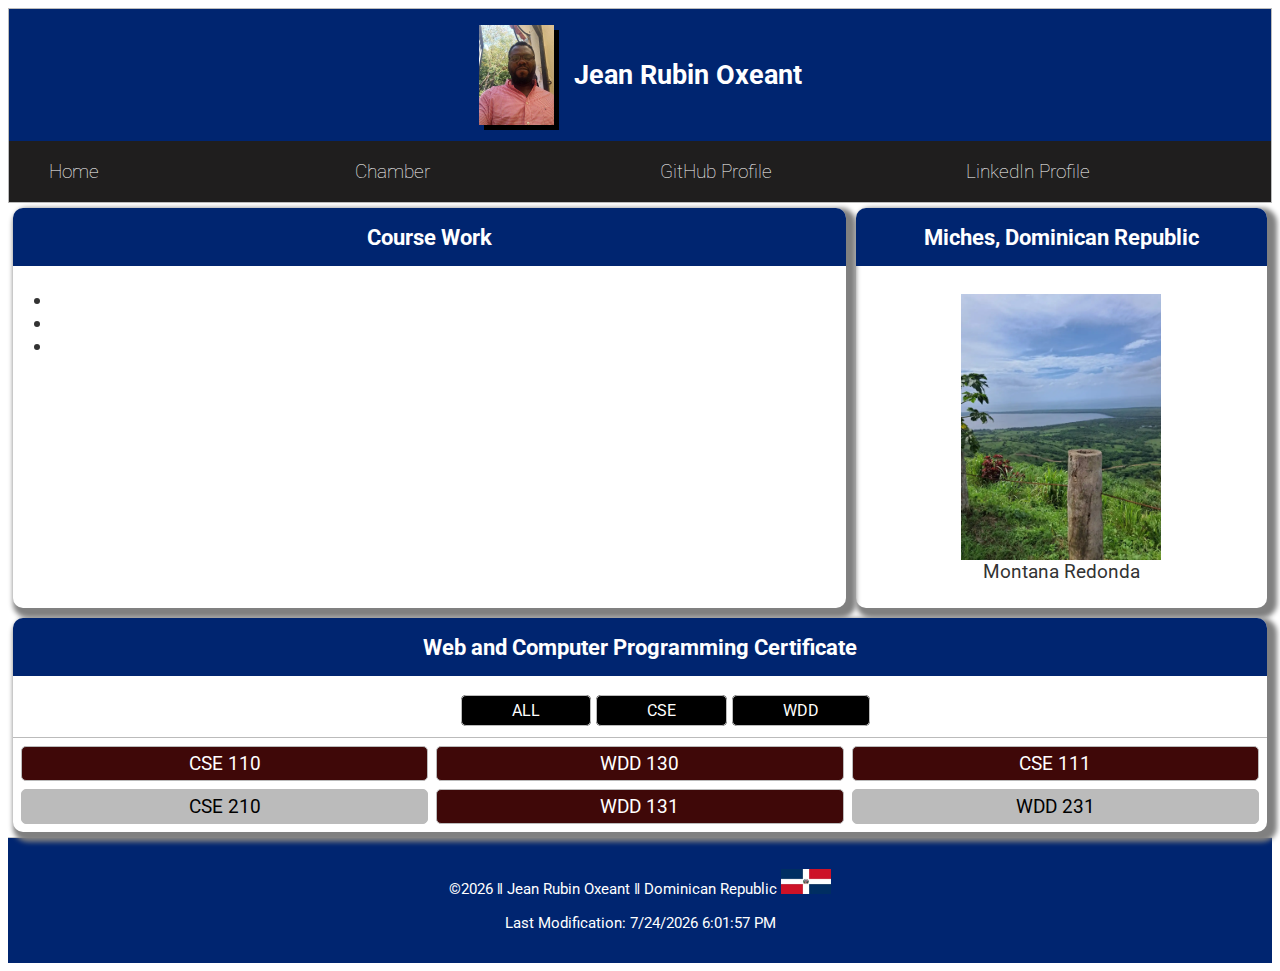
<file: index.html>
<!DOCTYPE html>
<html lang="en">

<head>
    <meta charset="UTF-8">
    <meta name="viewport" content="width=device-width, initial-scale=1.0">
    <title>WDD 231 - Web Frontend Development I - Jean Rubin Oxeant</title>
    <meta name="description" content="WDD 231 - Web Frontend Development I - Jean Rubin Oxeant - Home Page">
    <meta name="author" content="Jean Rubin Oxeant">
    <link rel="stylesheet" href="styles/design-large.css" />
    <link rel="stylesheet" href="styles/design-small.css" />
    <script src="scripts/test.js" defer></script>
    <link rel="preconnect" href="https://fonts.googleapis.com">
    <link rel="preconnect" href="https://fonts.gstatic.com" crossorigin>
    <link href="https://fonts.googleapis.com/css2?family=Roboto:wght@100;400&display=swap" rel="stylesheet">
    <link rel="icon" href="favicon.ico" type="image/x-icon" />
</head>
<body>
    <header>
        
        <div class="pictitle">
            <img src="images/profile1.jpg" width="75" height="100" alt="Jean Oxeant">
            <h1>Jean Rubin Oxeant</h1> 
            <a id="menu" href="#"></a>
        </div>
        <!--<a id="menu" href="#"></a>-->
        <nav class="topnav">
            <ul class="navigation">
                <li><a href="#index.html">Home</a></li>
                <li><a href="#directory.html">Chamber</a></li>
                <li><a href="https://byui.instructure.com/">GitHub Profile</a></li>
                <li><a href="https://www.linkedin.com/in/jean-rubin-oxeant-68a27047/">LinkedIn Profile</a></li>
            </ul>
        </nav>
    </header>
    <main>
        <section class="course">
            <h3>Course Work</h3>
            <ul>
                <li></li>
                <li></li>
                <li></li>
            </ul>
        </section>
        <section class="city">
            <h3>Miches, Dominican Republic</h3>
            <figure>
                <img src="images/place-large-2.webp" alt="Jean Oxeant">
                <figcaption>Montana Redonda</figcaption>
            </figure>
        </section>
        <section class="certificate">
            <h3>Web and Computer Programming Certificate</h3>
            <nav class="menu1">
                <a href="#index.html">ALL</a>
                <a href="#chamber.html">CSE</a>
                <a href="https://byui.instructure.com/">WDD</a>
            </nav>
            <nav class="menu2">
                <a href="#index.html">CSE 110</a>
                <a href="#chamber.html">WDD 130</a>
                <a href="https://byui.instructure.com/">CSE 111</a>
                <a href="https://www.linkedin.com/in/jean-rubin-oxeant-68a27047/" class="mod">CSE 210</a>
                <a href="#index.html">WDD 131</a>
                <a href="#chamber.html" class="mod">WDD 231</a>
            </nav>
        </section>
    </main>
    <footer>
        <p>©<span id="currentyear"></span> ‖ Jean Rubin Oxeant ‖ Dominican Republic <img src="images/dom-flag.jpg"
                width="50" height="25" alt="Jean Oxeant"></p>
        <p>Last Modification: <span id="lastModified"></span></p>
    </footer> 
</body>
</html>
</file>
<file: styles/design-large.css>
body {
    font-family: "Roboto", sans-serif;
    font-weight: 400;
    font-size: 1.2em;
    color: #333;
    background: #fff;
    
  }
  
  header {
    /*margin: 0 auto;*/
    max-width: 100%;
    font-weight: 100;
    /*text-align: center;*/
    border: 1px solid #bbb;
    background-color: #002570;
  }
  
  .topnav {
    background-color: rgb(31, 30, 30);
    /*text-align: center;*/
    /*display: flex;*/
    color: white;
    overflow: hidden;
  }
  
  .topnav a {
    /*flex: 1 1 100%;*/
    color: white;
    float: left;
    display: block;
    text-align: center;
    /*padding: 14px 16px;*/
    /*font-size: 17px;*/
  }
  
  .topnav a:hover {
    background-color: greenyellow;
    color: white;
  }
  
  header h1 {
    font-size: 1.4em;
    color: white;
    /*text-align: center;*/
    /*background-color: #002570;*/
    padding-top: 2rem;
    padding-bottom: 2rem;
    padding-left: 20px;
  }
  
  .pictitle #menu{
    padding-left: 0px;
    padding-top: 1px;
    padding-bottom: 75px;
  }
  .pictitle img{
    box-shadow: 5px 5px black;
  }
  
  .pictitle{
    margin-left: auto;
    margin-right: auto;
    
    display: flex;
    justify-content: center;
    align-items: center;
  }
  
  main {
    display: grid;
    grid-template-columns: 2fr 1fr;
    border-radius: 10px;
    border-color: #002570;
  }
  
  .course {
    grid-column: 1/2;
  }
  
  .city {
    grid-column: 2/3;
  }
  
  .certificate {
    grid-column: 1/3;
  }
  
  a{
    text-decoration: none;
  }
  
  
  h3 {
    background-color: #002570;
    border-top-left-radius: 10px;
    border-top-right-radius: 10px;
    text-align: center;
    color: white;
    padding-top: 1rem;
    padding-bottom: 1rem;
    margin-top: 0%;
    
  }
  
  figure figcaption {
    text-align: center;
  }
  
  .course p{
    padding-top: 2rem;
    padding-left: 2rem;
    padding-right: 2rem;
  }
  
  section {
    /*border: 1px solid #bbb;*/
    margin: 5px;
    border-radius: 10px;
    box-shadow: 5px 5px 5px 5px gray;
  }
  
  nav a:hover {
    background-color: darkgreen;
  }

  .navigation a:hover {
    background-color: darkgreen;
  }
  
  figure {
    text-align: center;
    /*float: center;*/
    padding-left: 5px;
    padding-right: 5px;
    padding-top: 5px;
    padding-bottom: 5px;
  }

  figure img{
    display: flex;
    margin-left: auto;
    margin-right: auto;
    /*width: 80%;
    width: 200px;
    height: 250px;*/
    max-width: 200px;

  }
  
  .menu1 {
    text-align: center;
    padding-left: 50px;
    /*margin-bottom: 1rem;*/
    border-bottom: 1px solid #bbb;
    padding-bottom: 1rem;
  }
  
  .menu1 a{
    /*text-align: center;*/
    padding-left: 50px;
    padding-right: 50px;
    padding-top: 5px;
    padding-bottom: 5px;
    border: 1px solid #bbb;
    background-color: black;
    color: white;
    border-radius: 5px;
    font-size: medium;
  }
  
  
  .menu2 {
    text-align: center;
    /*padding-left: 50px;
    padding-top: 50px;*/
    /*border: 1px solid #bbb;*/
    padding: .5rem;
    display: grid;
    grid-template-columns: 1fr 1fr 1fr;
    gap: .5rem;
  }
  
  .menu2 a{
    text-align: center;
    padding-left: 50px;
    padding-right: 50px;
    padding-top: 5px;
    padding-bottom: 5px;
    border: 1px solid #bbb;
    background-color: rgb(63, 8, 8);
    color: white;
    border-radius: 5px;
    /*font-size: small;*/
  }
  
  a.mod{
    background-color: #bbb;
    color: black;
  }
  
  footer {
    /*margin: 1rem auto 0;*/
    max-width: 100%;
    text-align: center;
    font-size: 0.8em;
    color:white;
    border-top: 1px solid #ccc;
    background-color: #002570;
    padding-top: 1rem;
    padding-bottom: 1rem;
  }

  /*---------------------------------------------*/

  
  /* Mobile View ***************/
  .navigation {
		display: flex;
	}
	.navigation li {
		display: block; /* change state in small view */
		flex: 1 1 100%;
    

	}
	.navigation a {
		text-align: center;
	}
	#menu {
		display: none;
	}
</file>
<file: styles/design-small.css>
@media (max-width: 650px)
{
    .menu2 {
        text-align: center;
        /*padding-left: 50px;
        padding-top: 50px;*/
        /*border: 1px solid #bbb;*/
        padding: .5rem;
        display: grid;
        grid-template-columns: 1fr;
        gap: .5rem;
    }

    .menu1 {
        text-align: center;
        padding-left: 20px;
        padding-right: 20px;
        border-bottom: 1px solid #bbb;
        padding-bottom: 1rem;
    }

    .menu1 a{
        padding-left: 25px;
        padding-right: 25px;
    }

    main {
        display: grid;
        grid-template-columns: 1fr;
        grid-template-rows: 1fr 1fr 1fr;
        border-radius: 10px;
        border-color: #002570;
    }
    
    
    .course {
        grid-row: 1/2;
        grid-column: 1/2;
    }
      
    .city {
        grid-row: 2/3;
        grid-column: 1/2;
    }
      
    .certificate {
        grid-row: 3/4;
    }

    /*------------------------------------------*/
/*
    .topnav a:not(:first-child) {display: none;}
    .topnav a.icon {
      float: right;
      display: block;
    }

    .topnav.responsive {position: relative;}
    .topnav.responsive .icon {
      position: absolute;
      right: 0;
      top: 0;
    }
    
    .topnav.responsive a {
      float: none;
      display: block;
      text-align: left;
    }

    .topnav{
        display: block;
    }
       */
    #menu {
        display: block;
        font-size: 2rem;
        font-weight:700;
        text-decoration: none;
        padding: 2.5rem 2.75rem;
        background-color: #002570;
        color: white;
    }
    
    #menu::before {
        content: "≡";
    }
    
    .navigation {
        list-style: none;
        margin: 0 auto;
        max-width: 760px;
    }
    
    .navigation li {
        display: none;
        
    }
    .navigation a {
        display: block;
        padding: 0.75rem;
        text-align: left;
        text-decoration: none;
        color: black;
        font-weight: 700;
        transition: 0.5s;
        font-size: clamp(1rem, 2vmin, 1.5rem);
    }
    
    .navigation a:hover, .navigation a:active {
        color: white;
        background-color: darkgreen;
    }
    
    .show li {
        display: block;
    }
    
    #menu.show::before {
        content: "X";
    }
}
</file>
